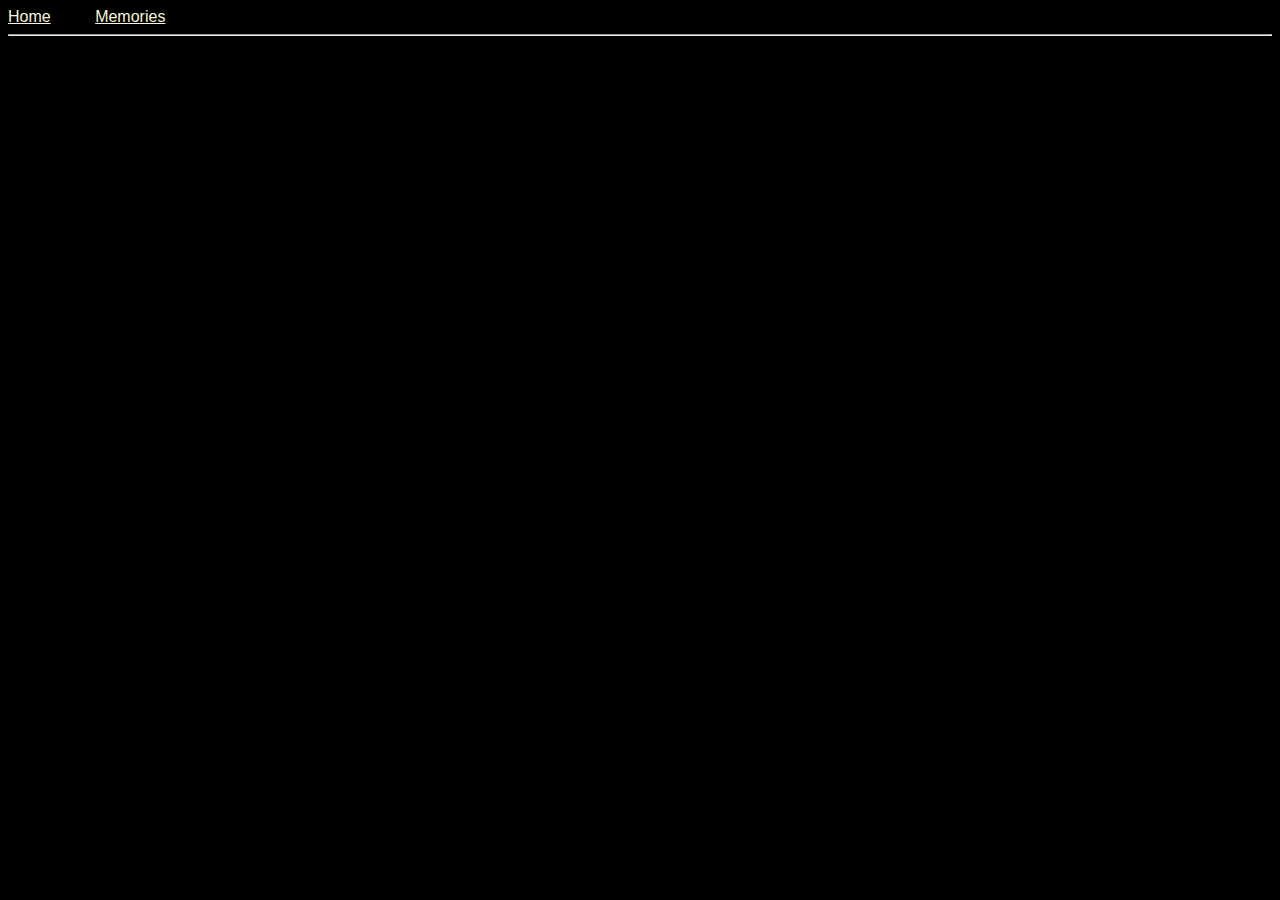
<file: memories.html>
<!DOCTYPE html>
<html lang="en">
<head>
    <meta charset="UTF-8">
    <meta http-equiv="X-UA-Compatible" content="IE=edge">
    <meta name="viewport" content="width=device-width, initial-scale=1.0">
    <link rel="stylesheet" href="style2.css" type="text/css">
    <title>Memories</title>
</head>
<body>
    <div class="top-navbar">
        <a style="margin-right: 40px;color:beige;" href="index.html">Home</a>
        <a style="margin-right:40px; color:beige;" href="memories.html">Memories</a>
        <a>House Tree</a>
        <hr>
      </div>
</body>
</html>
</file>
<file: style2.css>
body{
    background-color: black;
    font-family:'Franklin Gothic Medium', 'Arial Narrow', Arial, sans-serif;
}
</file>
